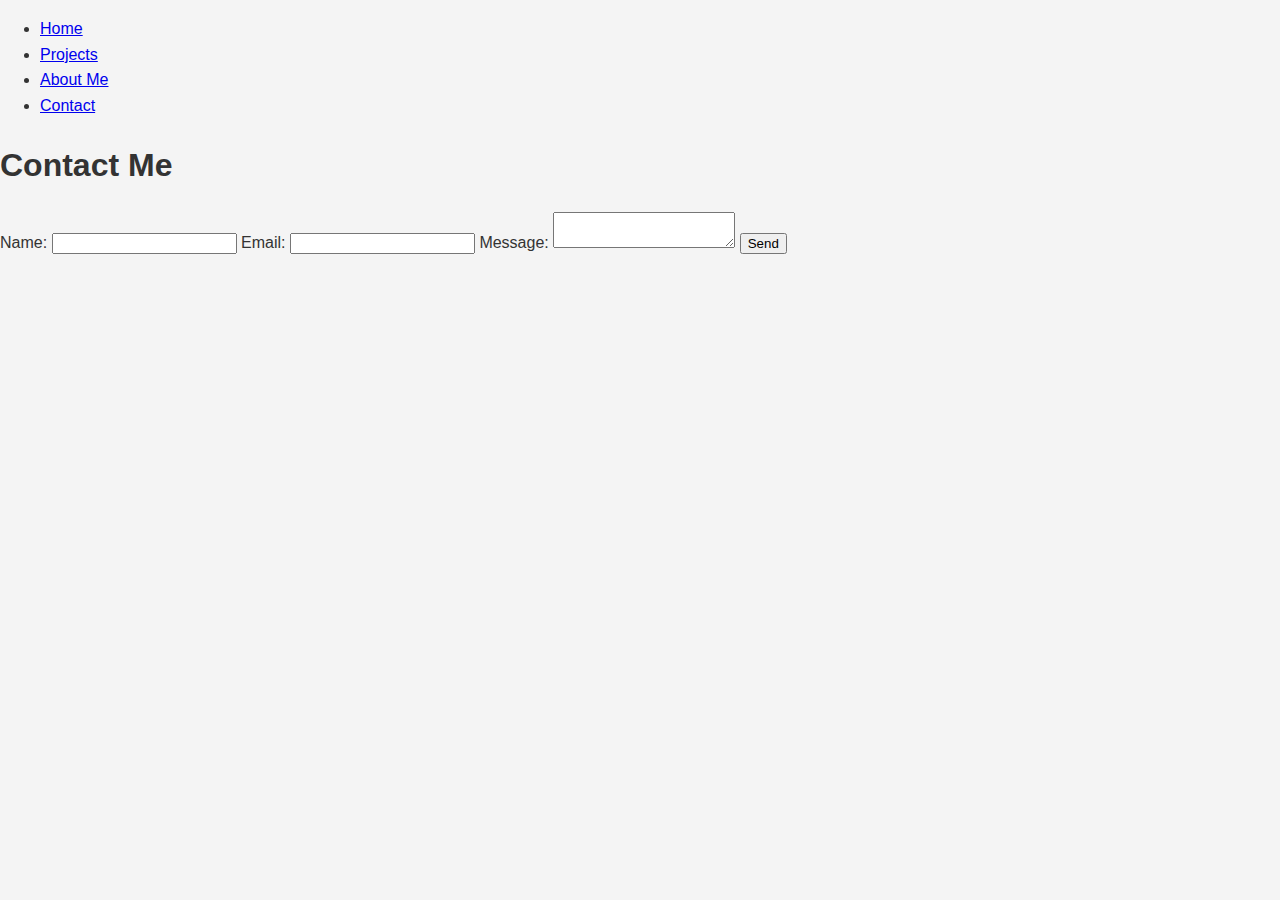
<file: contact.html>
<!DOCTYPE html>
<html lang="en">

<head>
    <meta charset="UTF-8">
    <meta name="viewport" content="width=device-width, initial-scale=1.0">
    <title>Anash's Portfolio - Contact</title>
    <link rel="stylesheet" href="css/styles.css">
</head>

<body>
    <nav>
        <ul>
            <li><a href="index.html">Home</a></li>
            <li><a href="projects.html">Projects</a></li>
            <li><a href="about.html">About Me</a></li>
            <li><a href="contact.html">Contact</a></li>
        </ul>
    </nav>
    <header>
        <h1>Contact Me</h1>
    </header>
    <section>
        <form action="https://formspree.io/f/yourFormID" method="POST">
            <label for="name">Name:</label>
            <input type="text" id="name" name="name" required>
            
            <label for="email">Email:</label>
            <input type="email" id="email" name="email" required>
            
            <label for="message">Message:</label>
            <textarea id="message" name="message" required></textarea>
            
            <button type="submit">Send</button>
        </form>
    </section>
</body>

</html>
</file>
<file: css/styles.css>
/* General Body Styling */
body {
    font-family: Arial, sans-serif;
    background-color: #f4f4f4;
    color: #333;
    margin: 0;
    padding: 0;
    line-height: 1.6;
}

/* Navigation Bar Styling */
.navbar {
    list-style: none;
    padding: 0;
    margin: 0;
    display: flex;
    justify-content: space-around;
    background-color: #333;
    position: fixed;
    width: 100%;
    top: 0;
    z-index: 1000;
    transition: background-color 0.3s;
}

.sticky {
    background-color: rgba(51, 51, 51, 0.9);
    box-shadow: 0 4px 2px -2px gray;
}

.navbar li {
    margin: 10px 15px;
}

.navbar a {
    color: #fff;
    text-decoration: none;
    font-weight: bold;
    transition: color 0.3s;
}

.navbar a:hover {
    color: #00bcd4;
}

/* Hero Section Styling */
.hero {
    text-align: center;
    padding: 100px 20px;
    background: url('images/background.jpg') no-repeat center center/cover;
    color: #fff;
    margin-top: 50px; /* Adjusted for fixed navbar */
}

.hero h1 {
    font-size: 3em;
    font-weight: bold;
    text-shadow: 2px 2px 4px rgba(0, 0, 0, 0.5);
}

.hero p {
    margin: 20px 0;
    font-size: 1.2em;
    text-shadow: 1px 1px 2px rgba(0, 0, 0, 0.5);
}

.social-icons img {
    width: 30px;
    margin: 0 10px;
    transition: transform 0.3s;
}

.social-icons img:hover {
    transform: scale(1.2);
}

.cta-buttons {
    margin-top: 20px;
}

.subscribe-btn, .contact-btn {
    background-color: #00bcd4;
    border: none;
    padding: 15px 30px;
    color: #fff;
    cursor: pointer;
    margin: 10px;
    transition: background-color 0.3s, transform 0.3s;
    border-radius: 5px;
}

.subscribe-btn:hover, .contact-btn:hover {
    background-color: #008c9e;
    transform: translateY(-3px);
}

/* About Section Styling */
.about {
    display: flex;
    flex-wrap: wrap;
    padding: 60px 20px;
    max-width: 1200px;
    margin: 0 auto;
    align-items: center;
}

.about-content img {
    width: 200px;
    border-radius: 50%;
    margin-right: 40px;
    box-shadow: 0 4px 8px rgba(0, 0, 0, 0.2);
}

.bio {
    max-width: 800px;
}

.links a {
    margin-right: 15px;
    text-decoration: none;
    color: #00bcd4;
    font-weight: bold;
    transition: color 0.3s;
}

.links a:hover {
    color: #008c9e;
}

/* Portfolio Section Styling */
.portfolio {
    padding: 60px 20px;
    max-width: 1200px;
    margin: 0 auto;
    text-align: center;
}

.project-grid {
    display: grid;
    grid-template-columns: repeat(auto-fit, minmax(250px, 1fr));
    gap: 20px;
}

.project-item {
    background-color: #fff;
    padding: 20px;
    border-radius: 10px;
    box-shadow: 0 4px 8px rgba(0, 0, 0, 0.1);
    transition: transform 0.3s;
}

.project-item:hover {
    transform: translateY(-5px);
}

.project-item img {
    width: 100%;
    border-radius: 10px;
    transition: transform 0.3s;
}

.project-item img:hover {
    transform: scale(1.05);
}

/* Contact Section Styling */
.contact {
    padding: 60px 20px;
    text-align: center;
}

.contact-buttons a {
    margin: 10px;
    text-decoration: none;
    color: #00bcd4;
    border: 1px solid #00bcd4;
    padding: 10px 20px;
    border-radius: 5px;
    transition: background-color 0.3s, color 0.3s, transform 0.3s;
}

.contact-buttons a:hover {
    background-color: #00bcd4;
    color: #fff;
    transform: translateY(-3px);
}

.map iframe {
    width: 100%;
    height: 400px;
    border: 0;
    margin-top: 20px;
    box-shadow: 0 4px 8px rgba(0, 0, 0, 0.1);
}

/* Footer Styling */
footer {
    background-color: #333;
    color: #fff;
    text-align: center;
    padding: 20px 0;
    position: relative;
    bottom: 0;
    width: 100%;
}

.footer-social-icons img {
    width: 25px;
    margin: 0 10px;
    transition: transform 0.3s;
}

.footer-social-icons img:hover {
    transform: scale(1.2);
}
</file>
